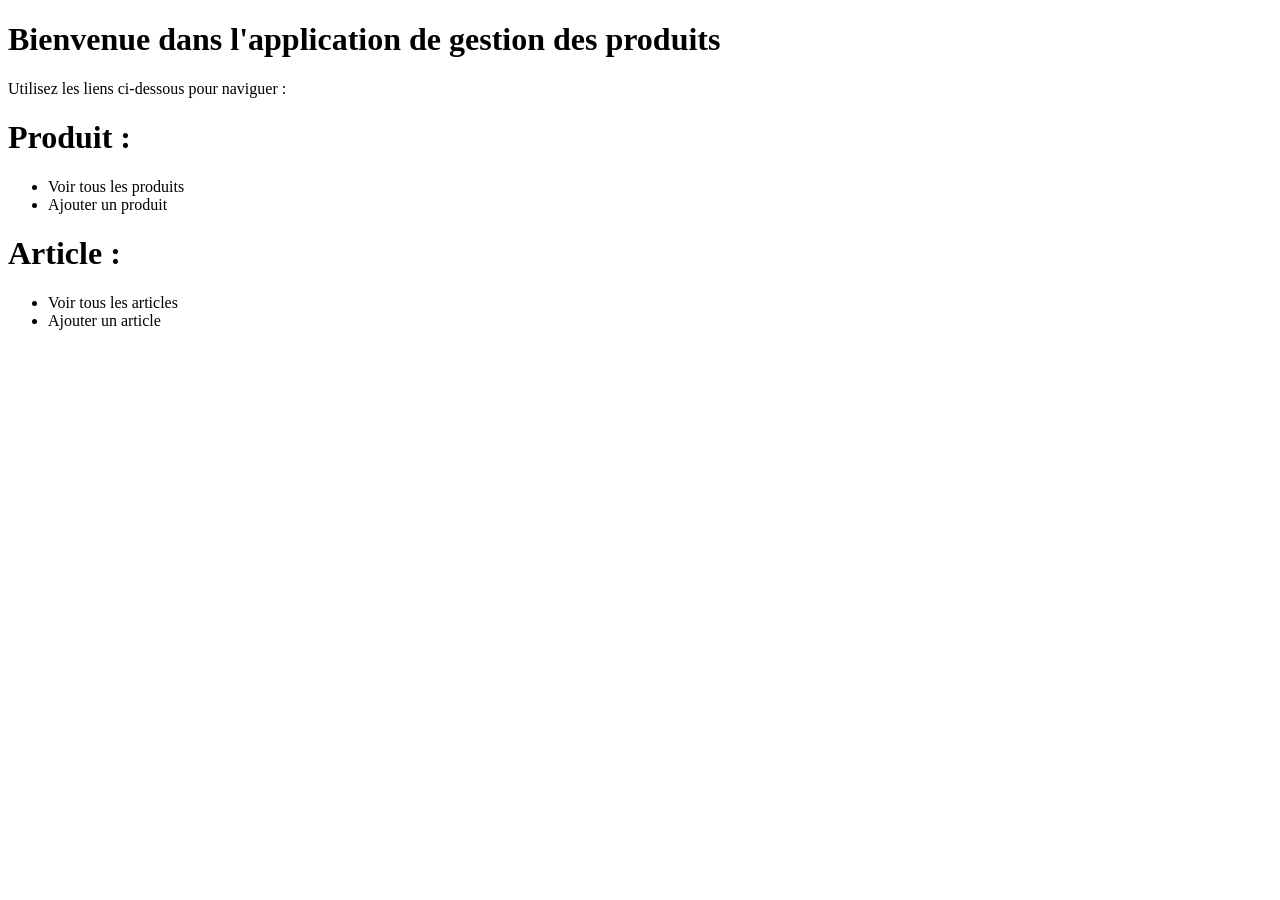
<file: src/main/resources/templates/index.html>
<!DOCTYPE html>
<html xmlns:th="http://www.thymeleaf.org">
    <head>
        <meta charset="UTF-8">
        <title>Gestion des Produits : Application </title>
        <link rel="stylesheet" th:href="@{/css/style.css}">
    </head>
    <body>
        <h1>Bienvenue dans l'application de gestion des produits</h1>
        <p>Utilisez les liens ci-dessous pour naviguer :</p>
        <h1>Produit :</h1>
        <ul>
            <li><a th:href="@{/products}">Voir tous les produits</a></li>
            <li><a th:href="@{/products/new}">Ajouter un produit</a></li>
        </ul>
        <h1>Article :</h1>
        <ul>
            <li><a th:href="@{/articles}">Voir tous les articles</a></li>
            <li><a th:href="@{/articles/new}">Ajouter un article</a></li>
        </ul>
    </body> 
</html>
</file>
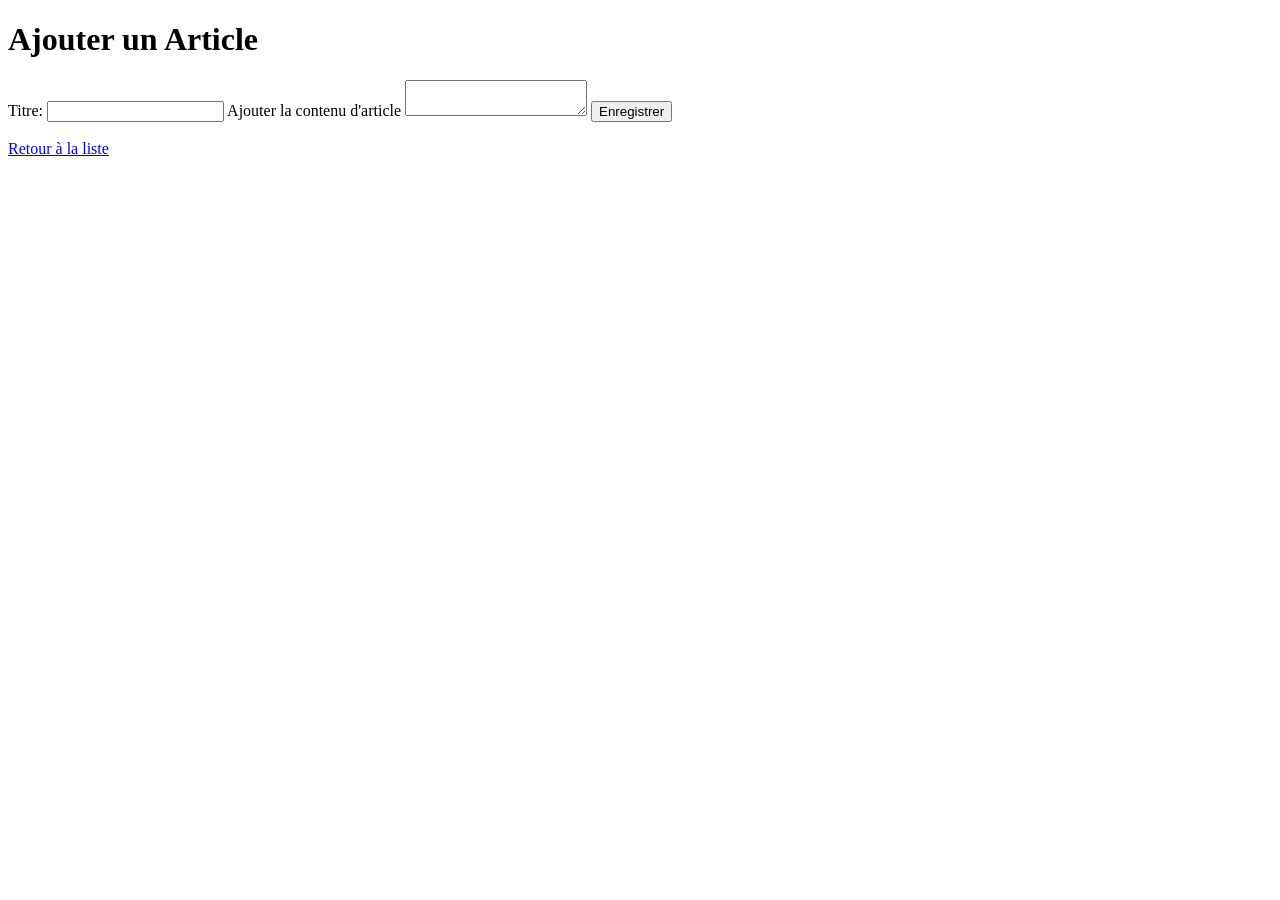
<file: src/main/resources/templates/add-article.html>
<!DOCTYPE html>
<html xmlns:th="http://www.thymeleaf.org">
  <head>
    <meta charset="UTF-8">
    <title>Ajouter un Article</title>
    <link rel="stylesheet" th:href="@{/css/style.css}">
  </head>
 <body>
   <h1>Ajouter un Article</h1>
   <form th:action="@{/articles/save}" th:object="${article}" method="post">
    <label for="title">Titre:</label>
    <input type="text" id="title" th:field="*{title}" required>
    <label for="content">Ajouter la contenu d'article </label>
    <textarea th:field="*{content}"></textarea>
    <button type="submit">Enregistrer</button>
    </form>
    <br>
    <a href="/articles">Retour à la liste</a>
 </body>
</html>
</file>
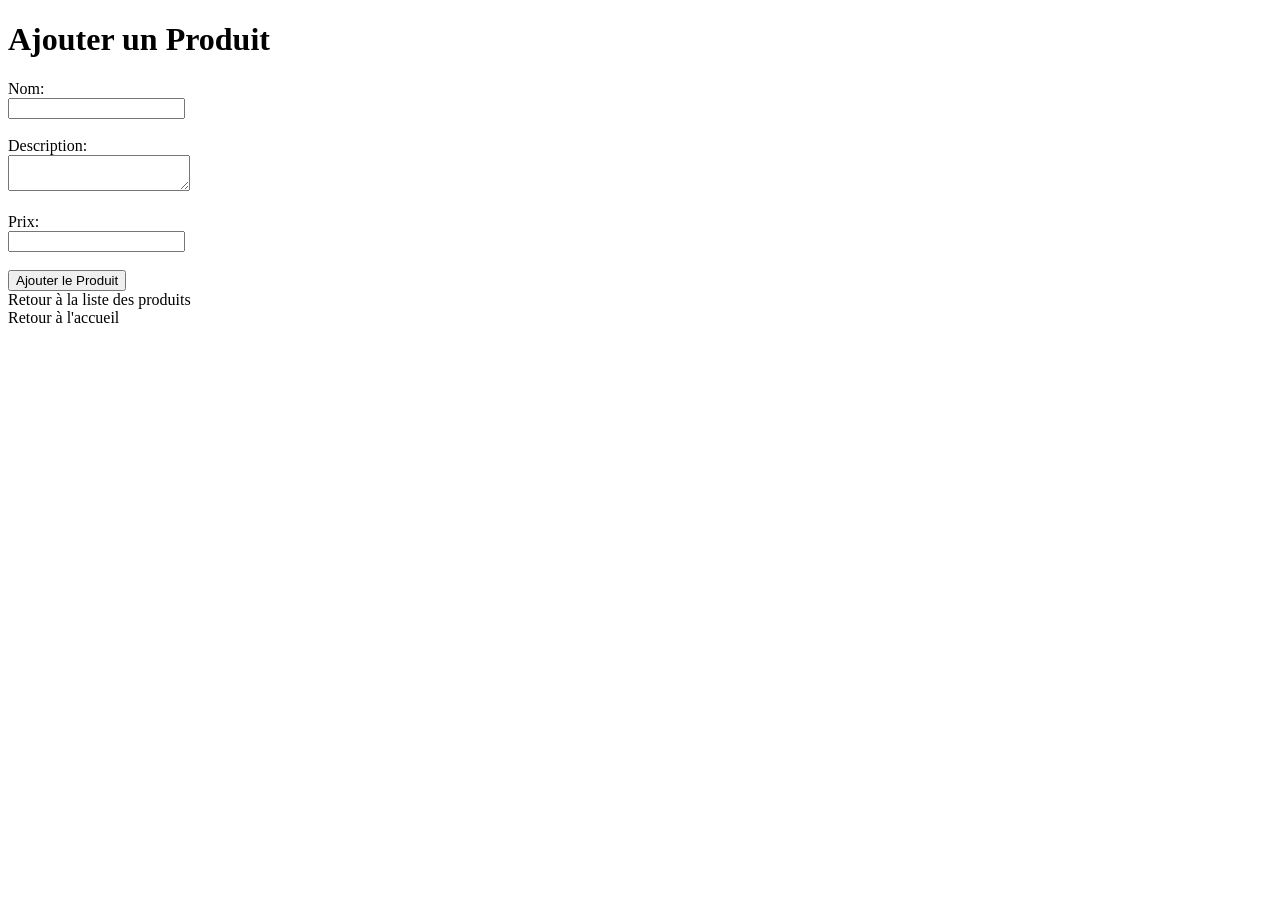
<file: src/main/resources/templates/add-product.html>
<!DOCTYPE html>
<html xmlns:th="http://www.thymeleaf.org">
    <head>
        <meta charset="UTF-8">
        <title>Ajouter un Produit</title>
        <link rel="stylesheet" th:href="@{/css/style.css}">

    </head>
    <body>
        <h1>Ajouter un Produit</h1>
        <form th:action="@{/products/save}" method="post" th:object="${product}">
            <label for="name">Nom:</label><br/>
            <input type="text" id="name" th:field="*{name}" required><br/><br/>
            
            <label for="description">Description:</label><br/>
            <textarea id="description" th:field="*{description}" required></textarea><br/><br/>
            
            <label for="price">Prix:</label><br/>
            <input type="number" id="price" th:field="*{price}" step="0.01" required><br/><br/>
            
            <input type="submit" value="Ajouter le Produit">
        </form>
        <a th:href="@{/products}">Retour à la liste des produits</a><br/>
        <a th:href="@{/}">Retour à l'accueil</a>
    </body>
</html>
</file>
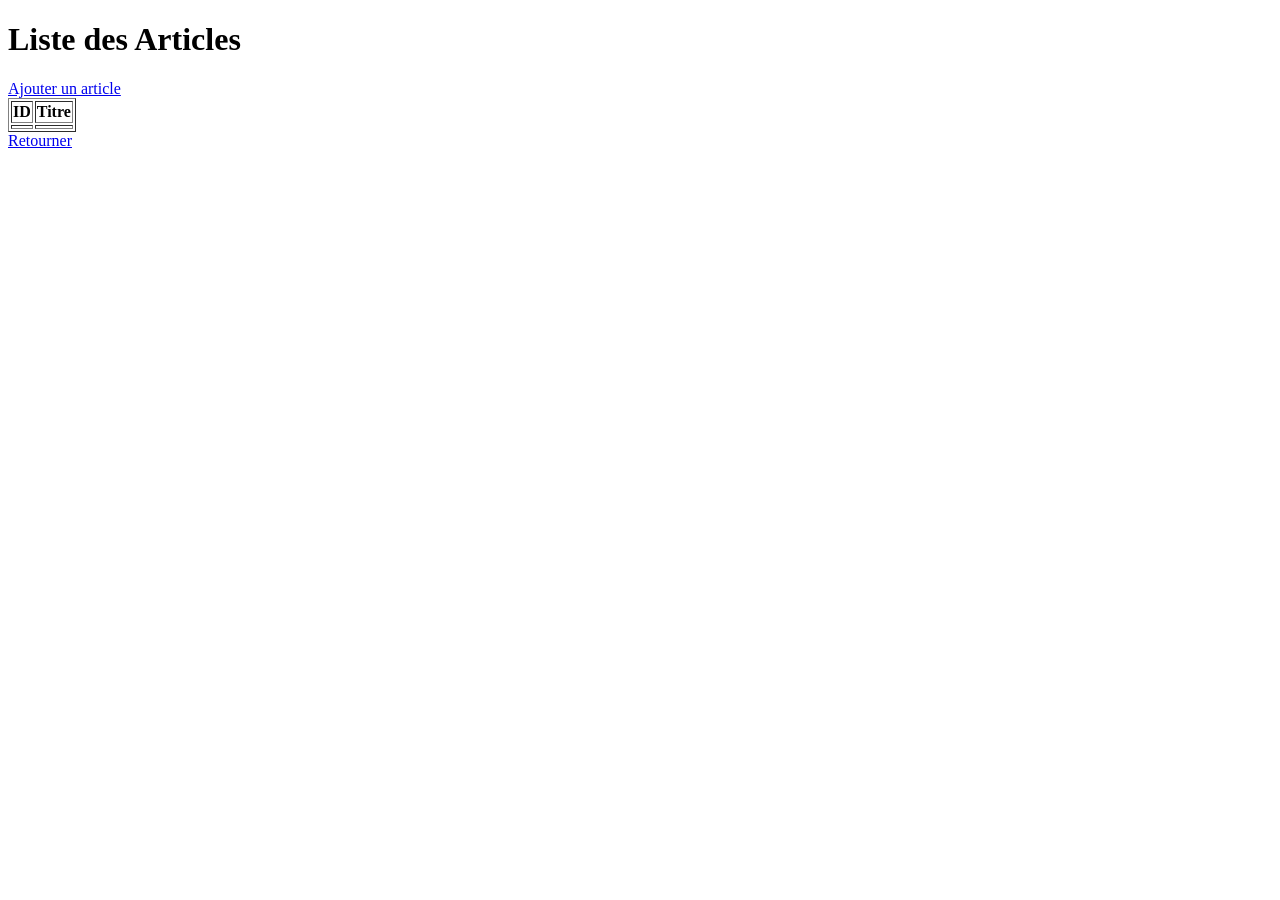
<file: src/main/resources/templates/articles.html>
<!DOCTYPE html>
<html xmlns:th="http://www.thymeleaf.org">
<head>
    <meta charset="UTF-8">
    <title>listes des Articles</title>
    <link rel="stylesheet" th:href="@{/css/style.css}">

    </head>
<body>
<h1>Liste des Articles</h1>
<a href="/articles/new">Ajouter un article</a>
<table border="1">
    <tr>
        <th>ID</th>
        <th>Titre</th>
    </tr>
    <tr th:each="article :${articles}">
        <td th:text="${article.id}"></td>
        <td th:text="${article.title}"></td>
    </tr>
</table>
<a href="/">Retourner</a>
</body>
</html>
</file>
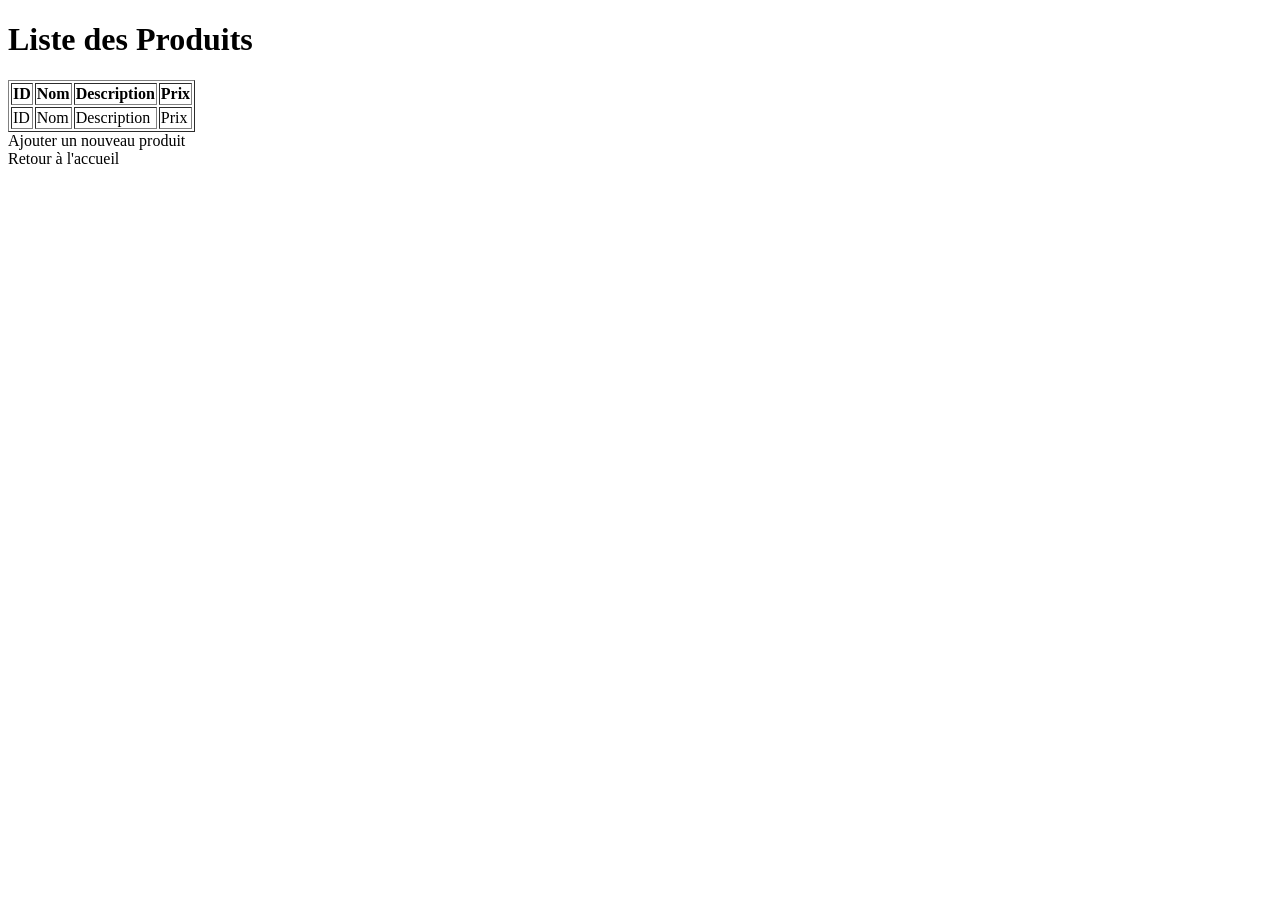
<file: src/main/resources/templates/products.html>
<!DOCTYPE html>
<html xmlns:th="http://www.thymeleaf.org">
    <head>
        <meta charset="UTF-8">
        <title>Liste des Produits</title>
        <link rel="stylesheet" th:href="@{/css/style.css}">
    </head>
    <body>
        <h1>Liste des Produits</h1>
        <table border="1">
            <thead>
                <tr>
                    <th>ID</th>
                    <th>Nom</th>
                    <th>Description</th>
                    <th>Prix</th>
                </tr>
            </thead>
            <tbody>
                <tr th:each="product : ${products}">
                    <td th:text="${product.id}">ID</td>
                    <td th:text="${product.name}">Nom</td>
                    <td th:text="${product.description}">Description</td>
                    <td th:text="${product.price}">Prix</td>
                </tr>
            </tbody>
        </table>
        <a th:href="@{/products/new}">Ajouter un nouveau produit</a><br/>
        <a th:href="@{/}">Retour à l'accueil</a>
    </body>
</html>
</file>
